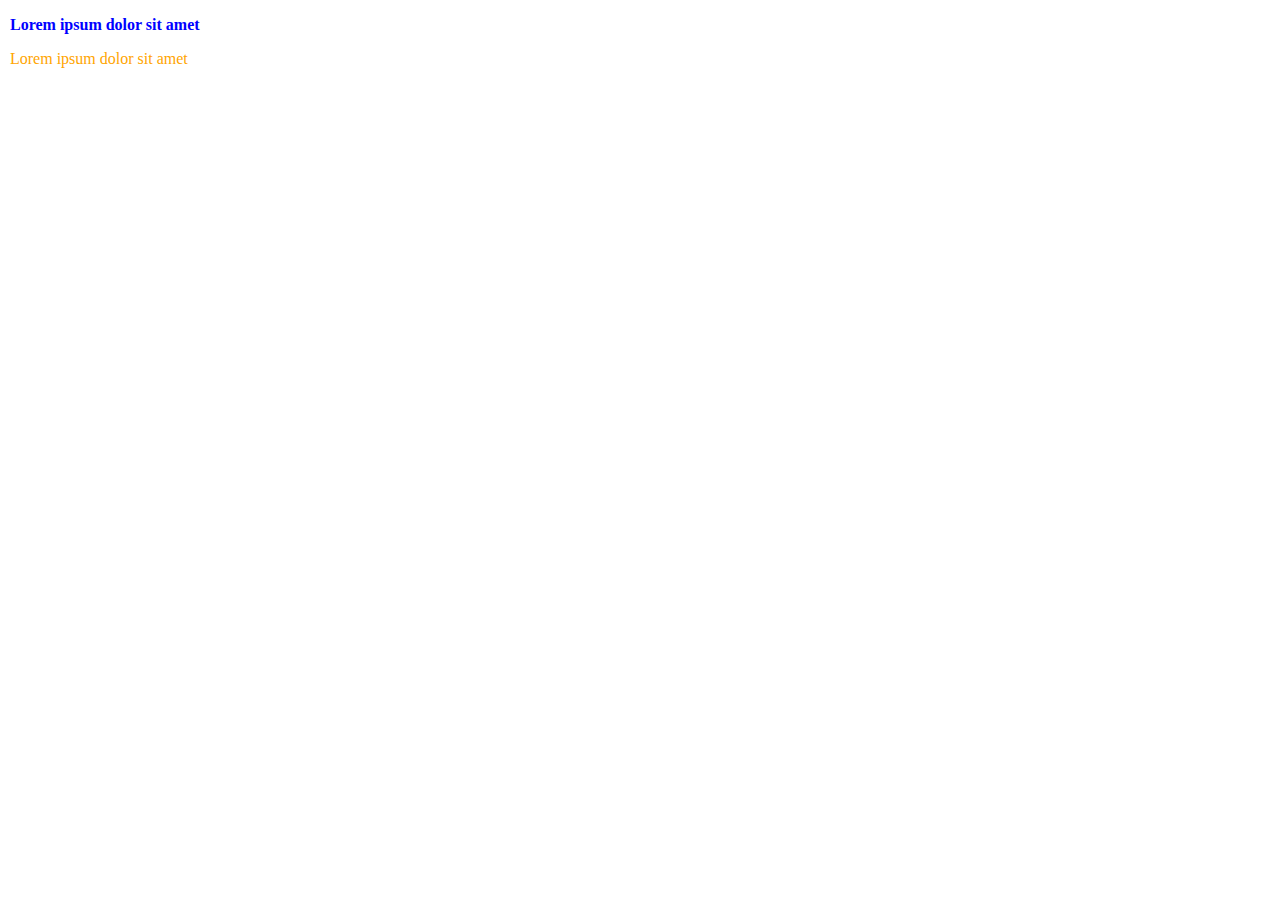
<file: 1-1/index.html>
<!DOCTYPE html>
<html lang="en">
  <head>
    <meta charset="UTF-8" />
    <title>Document</title>
    <style>
      /* 无法扩展，违反关注点分离原则 */
      /* 可以覆盖外部样式表 */
      p {
        color: black;
      }
      /* id选择器 */
      #first {
        color: blue;
        font-weight: bold;
      }
    </style>
    <!-- 引入css一致化配置文件 -->
    <link rel="stylesheet" href="css/normalize.css" />
    <link rel="stylesheet" href="css/styles.css" />
  </head>
  <body>
    <p id="first">Lorem ipsum dolor sit amet</p>
    <p>Lorem ipsum dolor sit amet</p>
  </body>
</html>
</file>
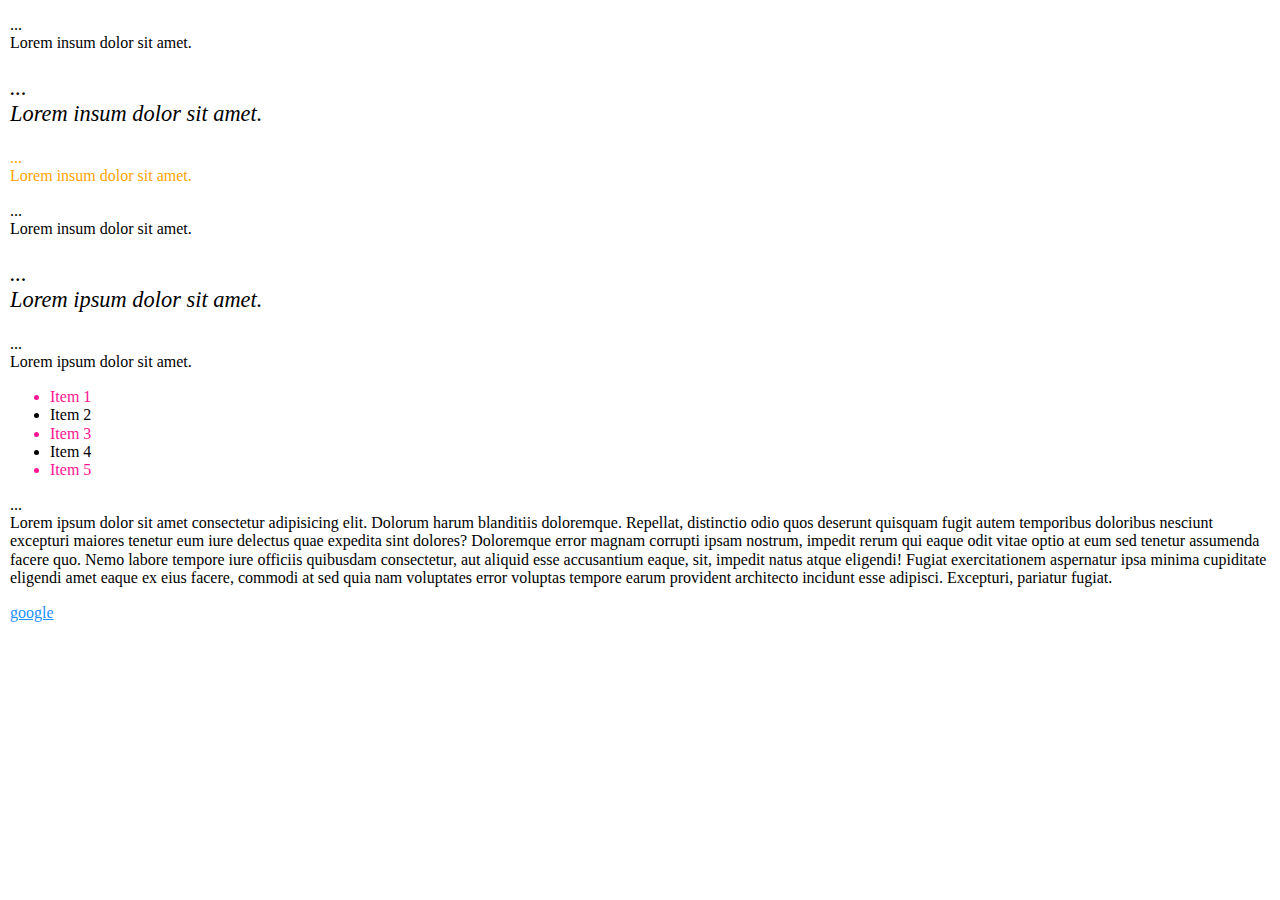
<file: 1-2/index.html>
<!DOCTYPE html>
<html lang="en">
  <head>
    <meta charset="UTF-8" />
    <title>Document</title>
    <!-- 引入css一致化配置文件 -->
    <link rel="stylesheet" href="css/normalize.css" />
    <link rel="stylesheet" href="css/styles.css" />
  </head>
  <body>
    <section id="products">
      <p>Lorem insum dolor sit amet.</p>
      <article class="product">
        <p>Lorem insum dolor sit amet.</p>
      </article>
    </section>
    <p>Lorem insum dolor sit amet.</p>
    <p>Lorem insum dolor sit amet.</p>

    <article>
      <p>Lorem ipsum dolor sit amet.</p>
      <p>Lorem ipsum dolor sit amet.</p>
      <ul>
        <li>Item 1</li>
        <li>Item 2</li>
        <li>Item 3</li>
        <li>Item 4</li>
        <li>Item 5</li>
      </ul>
    </article>
    <p>
      Lorem ipsum dolor sit amet consectetur adipisicing elit. Dolorum harum blanditiis doloremque.
      Repellat, distinctio odio quos deserunt quisquam fugit autem temporibus doloribus nesciunt
      excepturi maiores tenetur eum iure delectus quae expedita sint dolores? Doloremque error
      magnam corrupti ipsam nostrum, impedit rerum qui eaque odit vitae optio at eum sed tenetur
      assumenda facere quo. Nemo labore tempore iure officiis quibusdam consectetur, aut aliquid
      esse accusantium eaque, sit, impedit natus atque eligendi! Fugiat exercitationem aspernatur
      ipsa minima cupiditate eligendi amet eaque ex eius facere, commodi at sed quia nam voluptates
      error voluptas tempore earum provident architecto incidunt esse adipisci. Excepturi, pariatur
      fugiat.
    </p>
    <a href="https://google.com" target="_blank">google</a>
  </body>
</html>
</file>
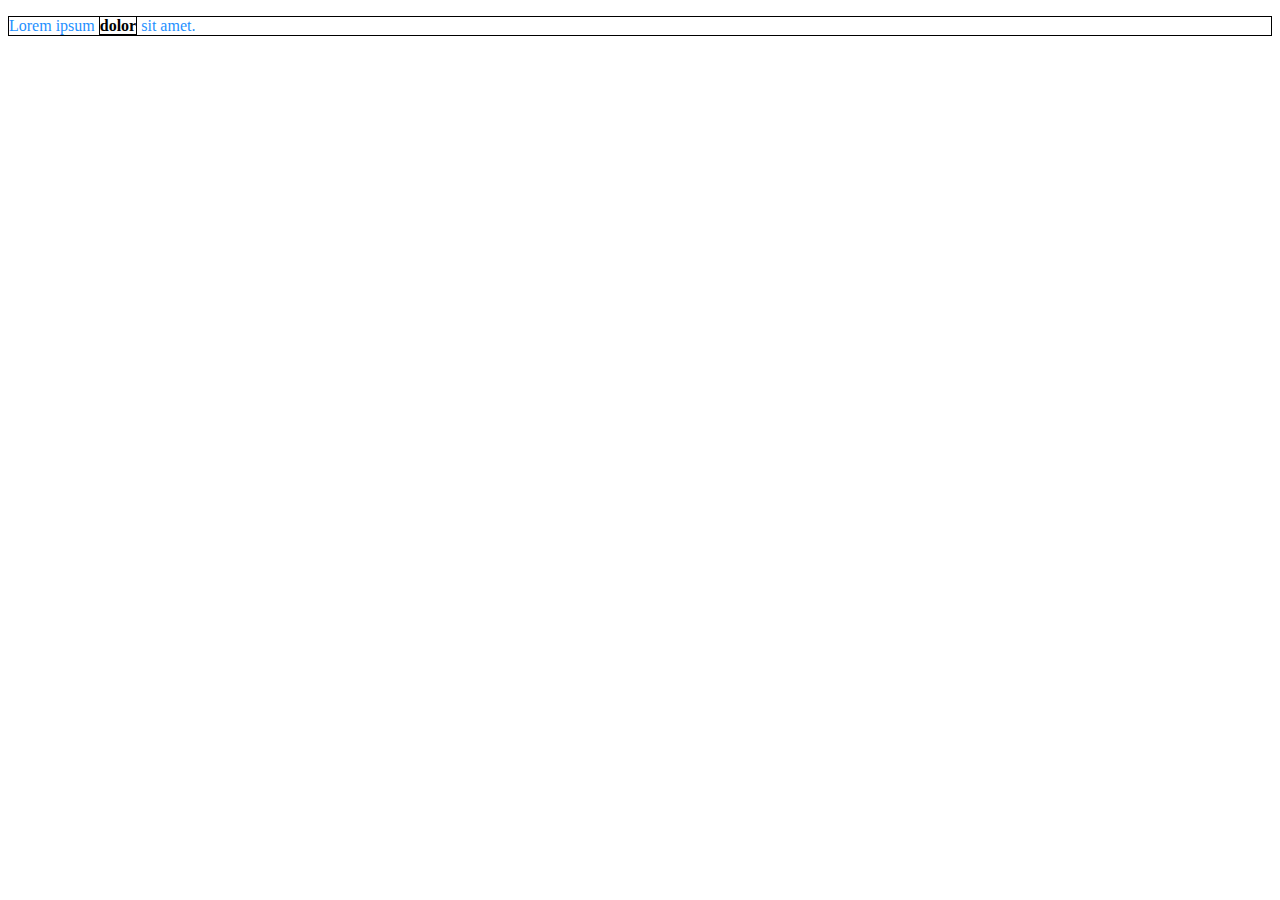
<file: 1-3/index.html>
<!DOCTYPE html>
<html lang="en">
  <head>
    <meta charset="UTF-8" />
    <title>Document</title>
    <link rel="stylesheet" href="css/styles.css" />
  </head>
  <body>
    <p>Lorem ipsum <strong>dolor</strong> sit amet.</p>
  </body>
</html>
</file>
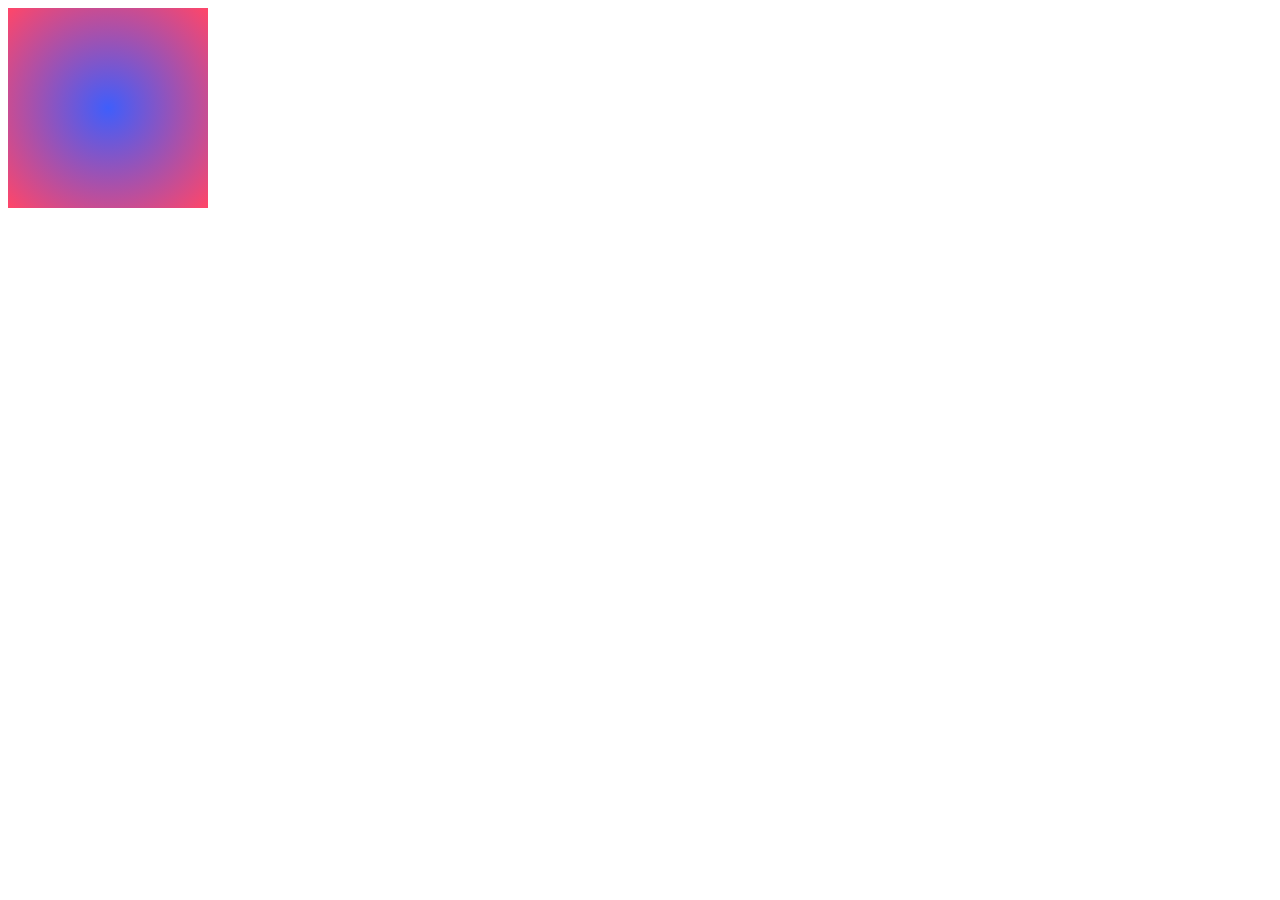
<file: 1-4/index.html>
<!DOCTYPE html>
<html lang="en">
  <head>
    <meta charset="UTF-8" />
    <title>Document</title>
    <link rel="stylesheet" href="css/styles.css" />
  </head>
  <body>
    <div class="box"></div>
  </body>
</html>
</file>
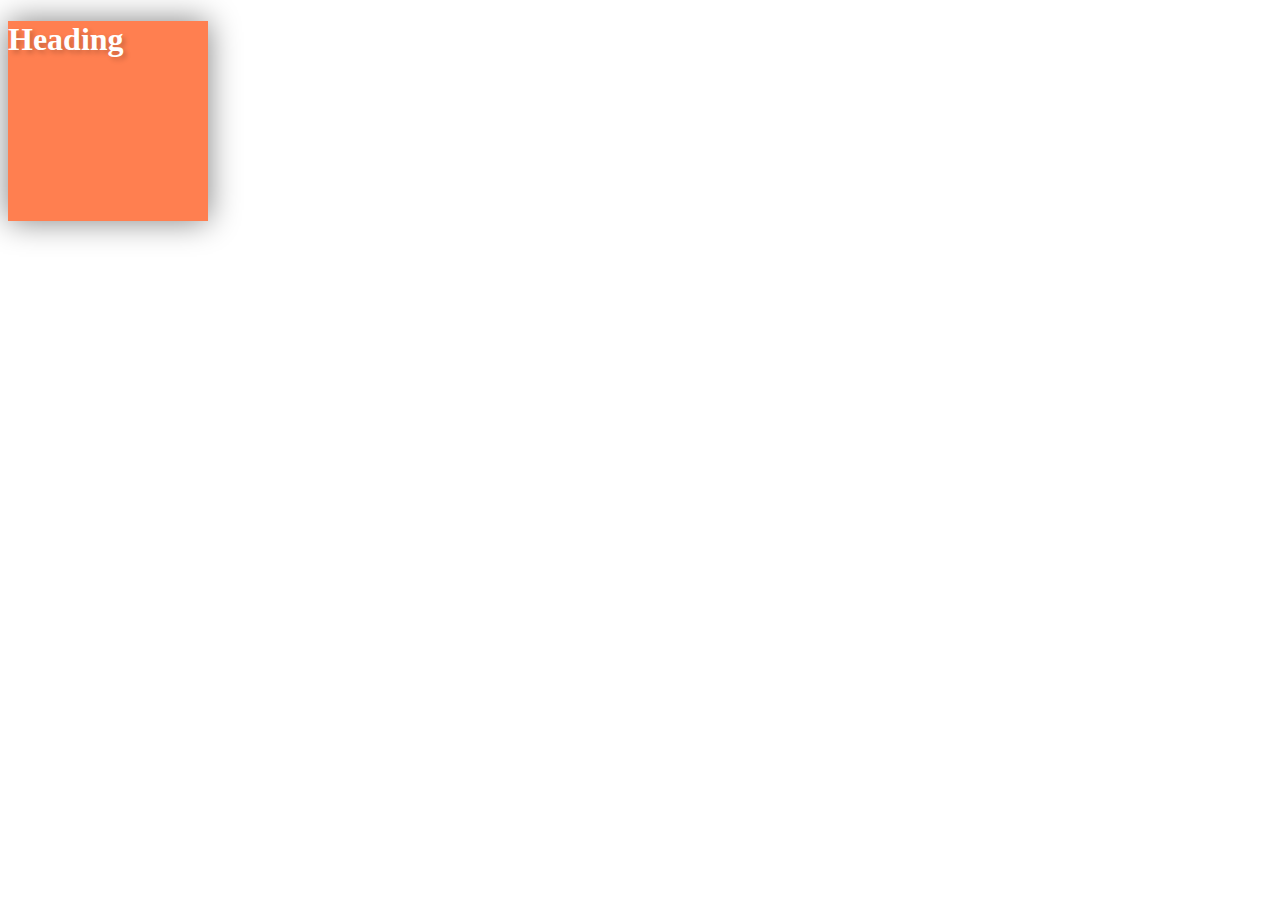
<file: 1-5/index.html>
<!DOCTYPE html>
<html lang="en">
  <head>
    <meta charset="UTF-8" />
    <title>Document</title>
    <link rel="stylesheet" href="css/styles.css" />
  </head>
  <body>
    <div class="box">
      <h1>Heading</h1>
    </div>
  </body>
</html>
</file>
<file: 1-1/css/styles.css>
body {
  margin: 10px;
}
p {
  color: orange;
}
</file>
<file: 1-2/css/styles.css>
body {
  margin: 10px;
}

/* id选择器 */

#products {
}

/* 关系选择器 */

/* 
关系选择器的代码也很脆弱，
dom结构改变就会影响效果 

关系选择器的效率不如基本选择器
执行顺序为从右到左，
首先选择所有的通配子元素，
然后再去进行判断和前面基本选择器的关系
（浏览器读取和执行渲染的差异，虽然可能感受不到）


*/
/* 
> 代表选择#products下的子元素
+ 代表选择#products后的元素
~ 代表选择所有#products后的元素
*/
#products + p {
  color: orange;
}

/* 类选择器 */

.product {
}

/* 属性选择器，相对薄弱，因为属性是精准匹配 */

a[target='_blank'] {
}
a[href="https://google.com"]
{
}
/* 使用通配机制匹配属性 */
/* * 代表属性中存在某些 */
a[href*='google'] {
}
/* ^ 代表属性以什么为开头 */
a[href^='https'] {
}
/* $ 代表属性以什么为结尾 */
a[href$='.com'] {
}

/* 属性选择器也可以进行混合使用  */
a[href^='https'][href$='.com'] {
}

/* 伪类选择器 */

/* 
first-child 应用于第一个子元素，
first-of-type 应用于每一个不同类型标签第一次出现的地方 

last-child 应用于最后一个子元素
last-of-type 应用于每一个不同类型标签最后一次出现的地方
*/
article p:first-child {
  font-size: 140%;
  font-style: italic;
}
/* 
nth-child相当于函数，
odd 为选中单数行 
even 为选中双数行
3n 为每隔三个选项（公式）
*/
ul li:nth-child(odd) {
  color: deeppink;
}
/*
a标签专用的伪类：
visited 点击后
link 点击前
*/
a:visited,
a:link {
  color: dodgerblue;
}
/*
非专用伪类
hover 鼠标悬停
focus 聚焦在元素上时
*/
a:hover,
a:focus {
  color: deeppink;
}

/*伪元素选择器 :代表伪类，::代表伪元素*/
/*
first-letter 首字母
first-line 首行
selection 选择后高亮色
before 在选择的元素之前
after 在选择的元素之后
*/

p::first-letter {
  font-size: 140%;
  font-weight: bold;
}
p::selection {
  color: deeppink;
}

p::before {
  content: '...';
  /* 可以将伪元素转为块元素 */
  display: block;
}
</file>
<file: 1-3/css/styles.css>
/* 继承: 指一些css规则可以从父级元素继承下来,一定情况下可以减少代码量
   不需要可以去记住可以被继承的css规则，
   但大体上，和文字内容有关的属性都能被继承
*/

p {
  color: dodgerblue;
  /* 不会被继承的规则 */
  border: 1px solid black;
}
strong {
  /* 取消继承 */
  color: initial;
  /* 强制继承 */
  border: inherit;
}
</file>
<file: 1-4/css/styles.css>
/* css中的颜色:
  可以使用颜色名、RGB值、HSL值、十六进制值
  rgb函数（red,green,blue) 三色值
  rbga函数（red,green,blue,alpha）三色值，透明度(0-1之间的小数)0表示完全透明，1表示完全不透明
*/
.box {
  width: 200px;
  height: 200px;
  /* 使用rgb函数 */
  /* background-color: rgb(219, 165, 15); */
  /* 使用rgba函数 */
  /* background-color: rgba(219, 165, 15,0.5); */
  /* 使用十六进制 */
  /* background-color: #dba50f; */
  /* 使用渐变色
     线性渐变函数生成线性渐变
     linear-gradient(渐变方向，默认从上到下,color1 结束点,color2 结束点,color3)渐变方向可选择指向，也可以选择角度
     径向渐变函数
     radial-gradient(渐变是否是正圆 at 渐变圆心位置,color1,color2)
     在线生成css渐变代码：https://cssgradient.io/
     
     注意：在应对浏览器兼容情况下应对渐变进行兼容性配置

   */
  /* background: linear-gradient(to bottom right, dodgerblue, yellow); */
  /* background: linear-gradient(45deg, dodgerblue, yellow, tomato); */
  /* 兼容性操作 */
  background: rgb(63, 94, 251);
  background: radial-gradient(circle, rgba(63, 94, 251, 1) 0%, rgba(252, 70, 107, 1) 98%);
}
</file>
<file: 1-5/css/styles.css>
/* 边框
   boder是简写属性，默认是四边框同时设置，border可以被单独设置某一边
   border: 边框粗细(px),边框样式(solid(实线),dotted(点线),dashed(短线)),边框颜色
   border-width 设置所有边框的宽度 上右下左 顺时针方向设置
   border-radius 设置边框的圆滑角度，宽高一致的情况下，设置100%就会变成圆
   
   css形状可以参考：https://css-tricks.com/the-shapes-of-css/

   box-shadow: x轴偏移量,y轴偏移量,模糊距离,阴影颜色
   text-shadow: x轴偏移量,y轴偏移量,模糊距离,阴影颜色

 */
.box {
  width: 200px;
  height: 200px;
  background: coral;
  /* border: 10px dashed royalblue;
  border-radius: 100%; */
  box-shadow: 0 0 30px gray;
}
h1 {
  color: white;
  text-shadow: 3px 3px 5px rgba(0, 0, 0, 0.2);
}
</file>
